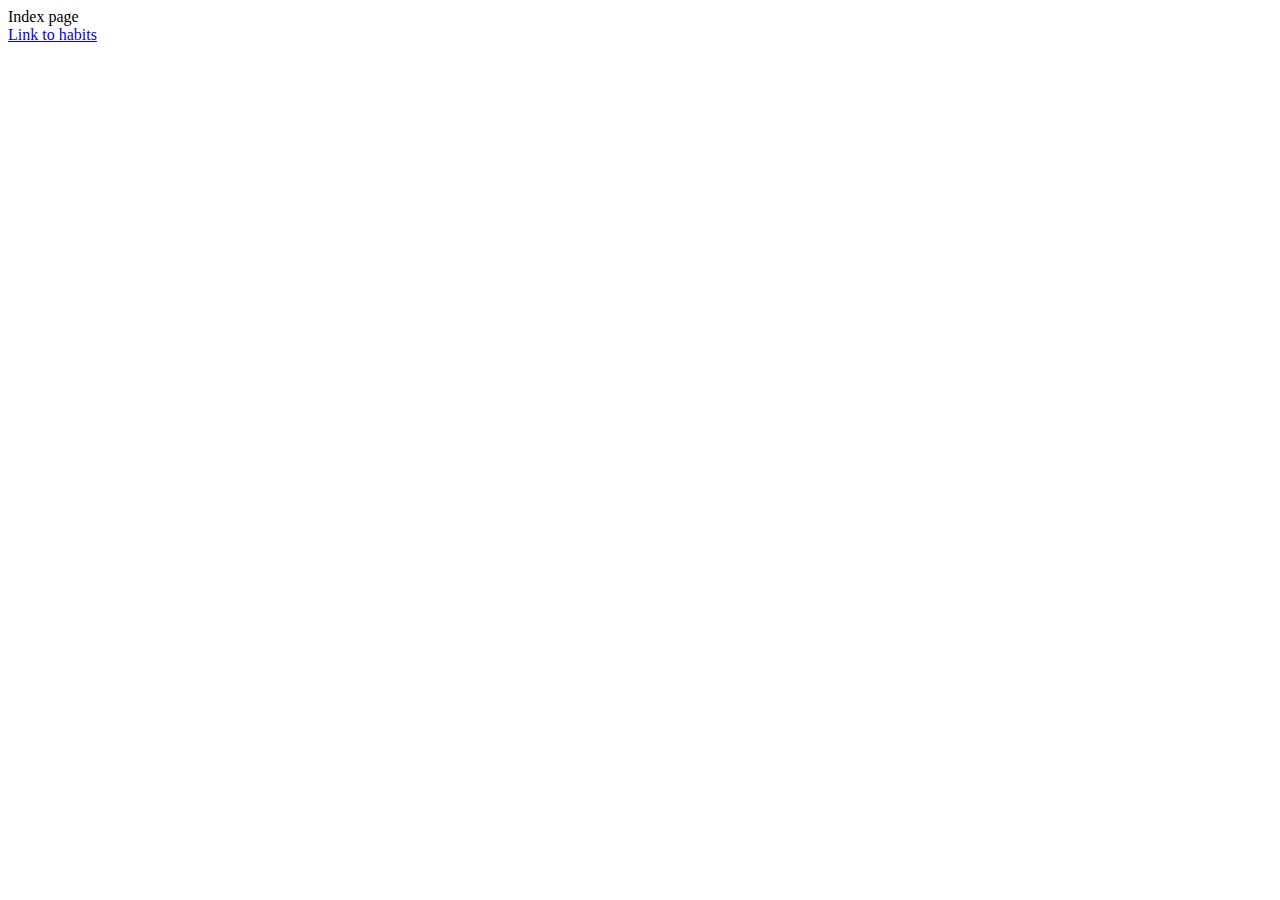
<file: templates/habito_app/test_index.html>
<!DOCTYPE html>


<html>
    <head>
        <title>
            A Try
        </title>
    </head>
    <body>

        <div>
           Index page
        </div>

        <div>
            <a href="/habito_app/user/test_user.html">Link to habits</a>
        </div>
		
    </body>
</html>
</file>
